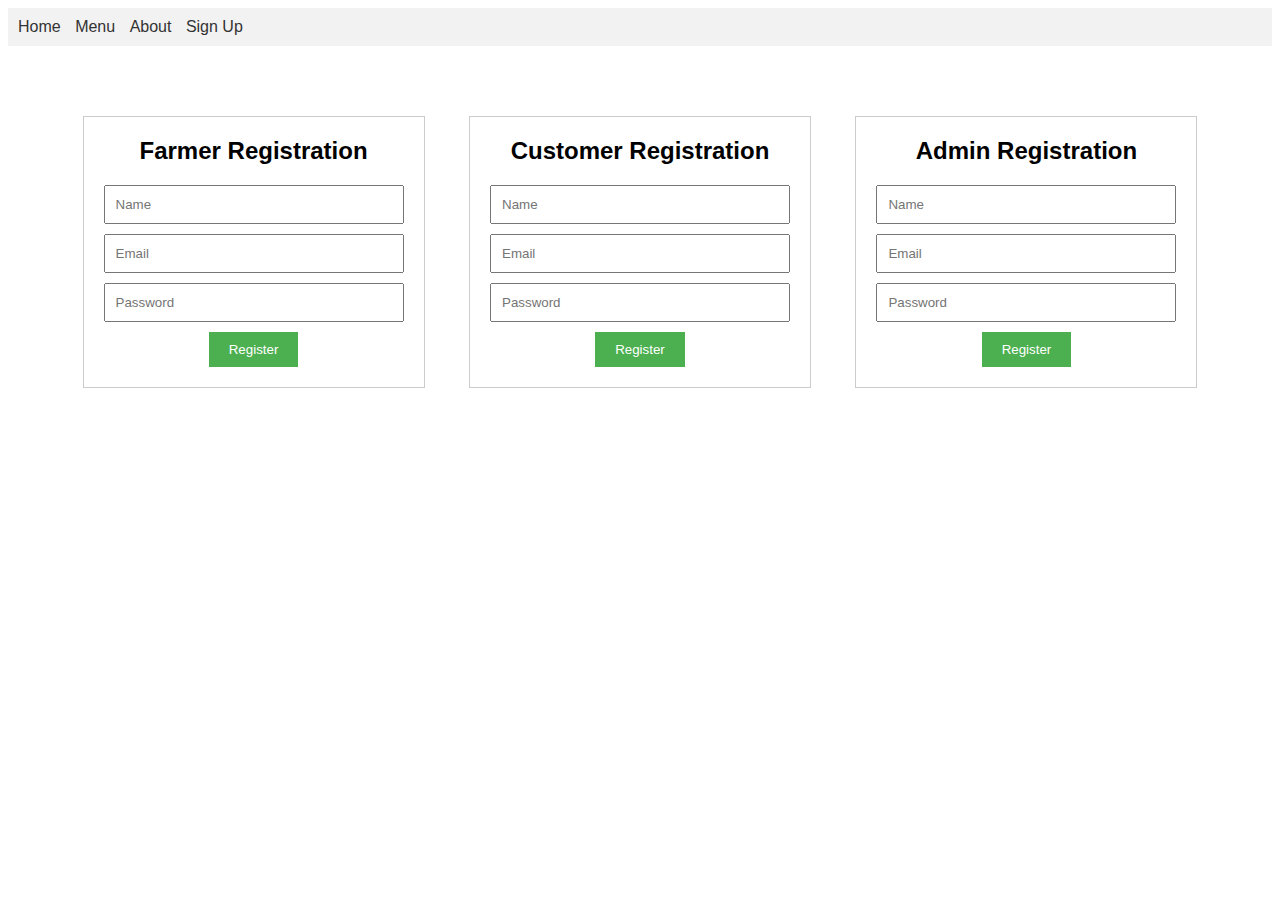
<file: h1.html>
<!DOCTYPE html>
<html>
<head>
  <title>Registration Page</title>
  <style>
    body {
      font-family: Arial, sans-serif;
    }

    nav {
      background-color: #f2f2f2;
      padding: 10px;
    }

    nav ul {
      list-style-type: none;
      margin: 0;
      padding: 0;
      overflow: hidden;
    }

    nav ul li {
      display: inline;
      margin-right: 10px;
    }

    nav ul li a {
      text-decoration: none;
      color: #333;
    }

    .center {
      text-align: center;
      margin-top: 50px;
    }

    .form-container {
      display: inline-block;
      border: 1px solid #ccc;
      padding: 20px;
      margin: 20px;
      width: 300px;
    }

    .form-container h2 {
      margin-top: 0;
    }

    .form-container input[type="text"],
    .form-container input[type="email"],
    .form-container input[type="password"] {
      width: 100%;
      padding: 10px;
      margin-bottom: 10px;
      box-sizing: border-box;
    }

    .form-container input[type="submit"] {
      background-color: #4CAF50;
      color: white;
      padding: 10px 20px;
      border: none;
      cursor: pointer;
    }

    .form-container input[type="submit"]:hover {
      background-color: #45a049;
    }
  </style>
</head>
<body>
  <nav>
    <ul>
      <li><a href="#">Home</a></li>
      <li><a href="#">Menu</a></li>
      <li><a href="#">About</a></li>
      <li><a href="#">Sign Up</a></li>
    </ul>
  </nav>

  <div class="center">
    <div class="form-container">
      <h2>Farmer Registration</h2>
      <form>
        <input type="text" placeholder="Name">
        <input type="email" placeholder="Email">
        <input type="password" placeholder="Password">
        <input type="submit" value="Register">
      </form>
    </div>

    <div class="form-container">
      <h2>Customer Registration</h2>
      <form>
        <input type="text" placeholder="Name">
        <input type="email" placeholder="Email">
        <input type="password" placeholder="Password">
        <input type="submit" value="Register">
      </form>
    </div>

    <div class="form-container">
      <h2>Admin Registration</h2>
      <form>
        <input type="text" placeholder="Name">
        <input type="email" placeholder="Email">
        <input type="password" placeholder="Password">
        <input type="submit" value="Register">
      </form>
    </div>
  </div>
</body>
</html>
</file>
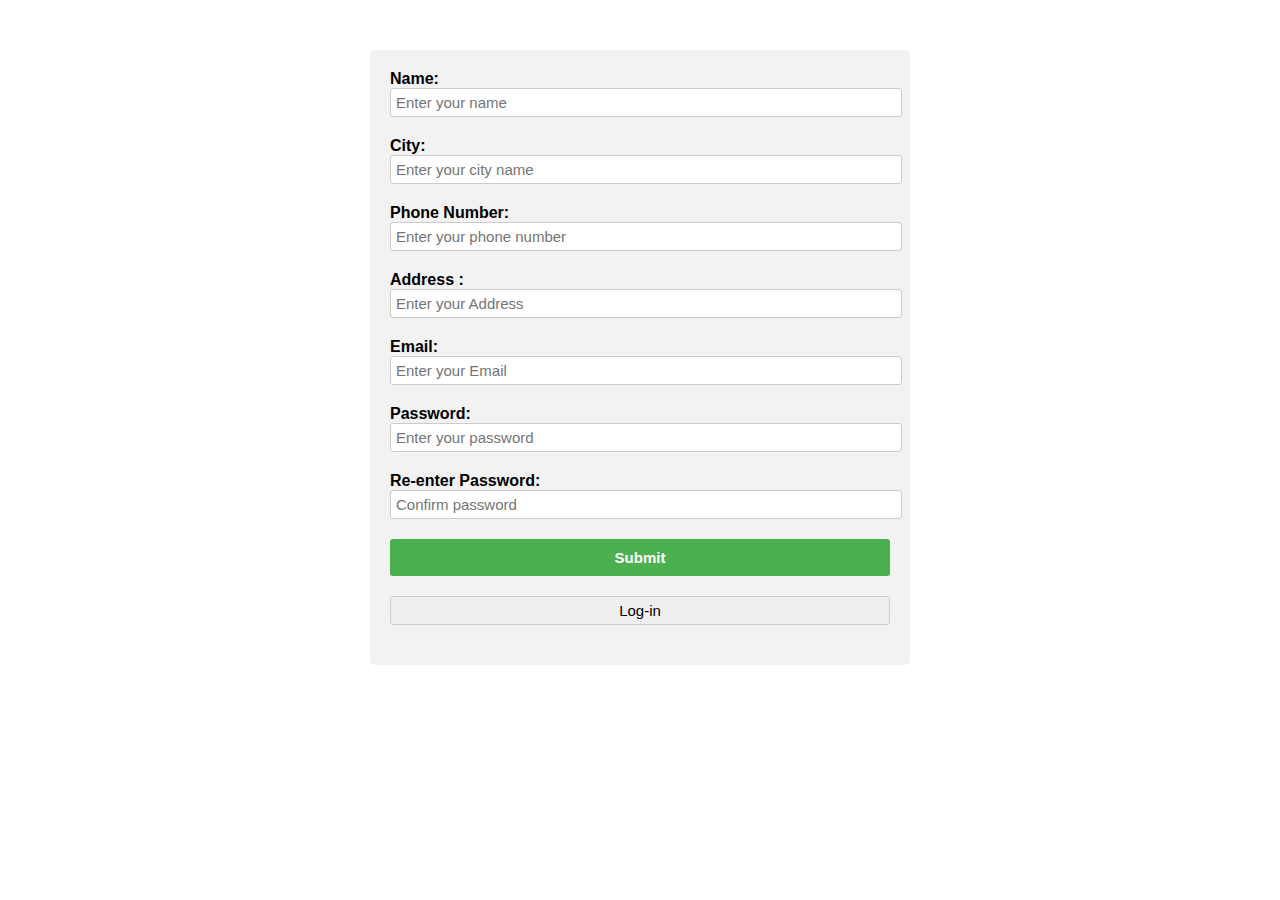
<file: Rcustomer.html>
<!DOCTYPE html>
<html>

<head>
  <title>Customer Registration Form</title>
  <link rel="stylesheet" href="Rcustomer.css">
</head>

<body>
  <div class="form-container">
    <form action="Rcustomerp.php" method="post">
    <div class="form-group">
      <label for="name">Name:</label>
      <input type="text" id="name" name="name" placeholder="Enter your name">
    </div>
    <div class="form-group">
      <label for="city">City:</label>
      <input type="text" id="city" name="city" placeholder="Enter your city name">
    </div>
    <div class="form-group">
      <label for="phone">Phone Number:</label>
      <input type="text" id="phone" name="phno" placeholder="Enter your phone number">
    </div>
    <div class="form-group">
      <label for="phone">Address :</label>
      <input type="text" id="addr" name="addr" placeholder="Enter your Address">
    </div>
    <div class="form-group">
      <label for="email">Email:</label>
      <input type="email" id="email" name="email" placeholder="Enter your Email">
    </div>
    <div class="form-group">
      <label for="password">Password:</label>
      <input type="password" id="password" name="pass" placeholder="Enter your password">
    </div>
    <div class="form-group">
      <label for="repassword">Re-enter Password:</label>
      <input type="password" id="repassword" name="repass" placeholder="Confirm password ">
    </div>
    <div class="form-group">
      <input type="submit" class="submit" value="Submit">
    </div>
    <div class="form-group">
      <input type="submit" class="Log-in" value="Log-in">
    </div>
    </form>
  </div>
</body>
</html>
</file>
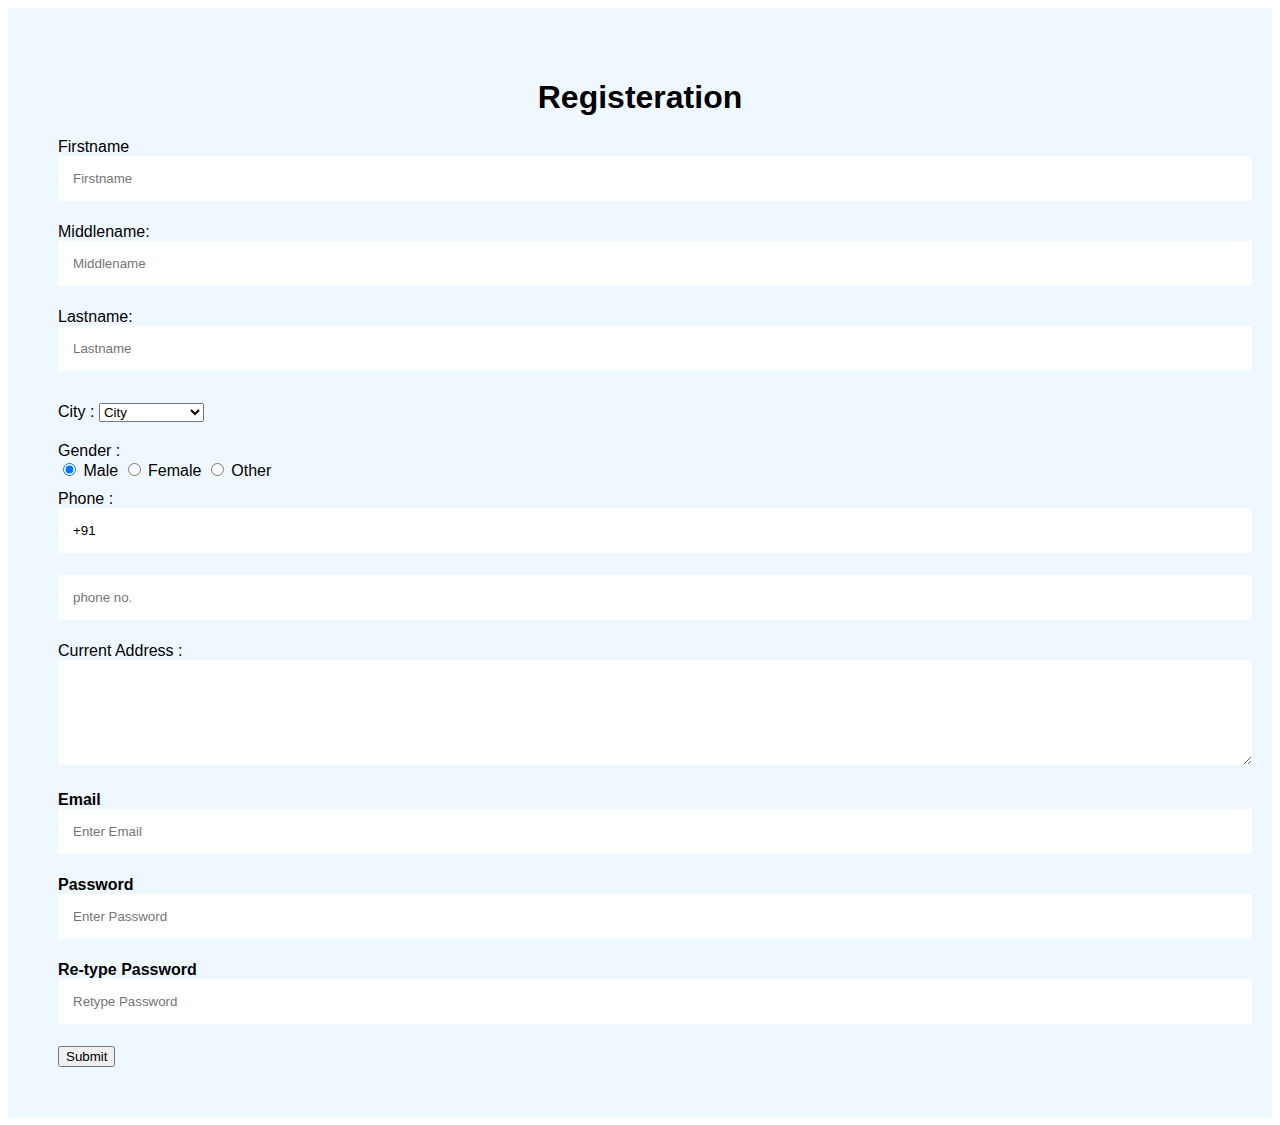
<file: Registration.html>
<!DOCTYPE html>  
<html>  
<head>  
<meta name="viewport" content="width=device-width, initial-scale=1">  
<style>  
body{  
  font-family: Calibri, Helvetica, sans-serif;
                
    }  
.container {  
    padding: 50px;  
   background-color: aliceblue;

   
}  
  
input[type=text], input[type=password], textarea {  
  width: 100%;  
  padding: 15px;  
  margin: 0px 0 22px 0;  
 border: none;  
 
}  
input[type=text]:focus, input[type=password]:focus {  
  background-color: lemonchiffon;  
  outline: none;  
}  
 div {  
            padding: 10px 0;  
         }  
hr {  
  border: 1px solid #f1f1f1;  
  margin-bottom: 25px;  
}  
.registerbtn {  
   
  color: white;  
  padding: 16px 20px;  
  margin: 8px 0;  
  border: none;  
  cursor: pointer;  
  width: 100%;  
  opacity: 0.9;  
}  
.registerbtn:hover {  
  opacity: 1;  
}  
</style>  
</head>  
<body>  
<form>  

  <div class="container">  
  <center>  <h1>Registeration</h1> </center>  
  <label> Firstname </label>   
<input type="text" name="firstname" placeholder= "Firstname" size="15" required />   
<label> Middlename: </label>   
<input type="text" name="middlename" placeholder="Middlename" size="15" required />   
<label> Lastname: </label>    
<input type="text" name="lastname" placeholder="Lastname" size="15"required />   
<div>  
<label>   
City :  
</label>     
<select>  
<option value="Course">City</option>  
<option value=" AKola">Akola</option>  
<option value="Mangalwedha">Mangalwedha</option>  
<option value="Solapur">Solapur</option>  
<option value="Osmanabad">Osmanabad</option>  
<option value="Sangli">Sangli</option>  
<option value="Kolhapur">Kolhapur</option>  
</select>  
</div>  
<div>  
<label>   
Gender :  
</label><br>  
<input type="radio" value="Male" name="gender" checked > Male   
<input type="radio" value="Female" name="gender"> Female   
<input type="radio" value="Other" name="gender"> Other  
  </div>  
<label>   
Phone :  
</label>  
<input type="text" name="country code" placeholder="Country Code"  value="+91" size="2"/>   
<input type="text" name="phone" placeholder="phone no." size="10"/ required>   
Current Address :  
<textarea cols="80" rows="5" placeholder="Current Address" value="address" required>  
</textarea>  
 <label for="email"><b>Email</b></label>  
 <input type="text" placeholder="Enter Email" name="email" required>  
  
    <label for="psw"><b>Password</b></label>  
    <input type="password" placeholder="Enter Password" name="psw" required>  
  
    <label for="psw-repeat"><b>Re-type Password</b></label>  
    <input type="password" placeholder="Retype Password" name="psw-repeat" required>  
    <button class="btn"onclick="window.location.href = 'Login.html';">Submit</button>

</body>  
</html>
</file>
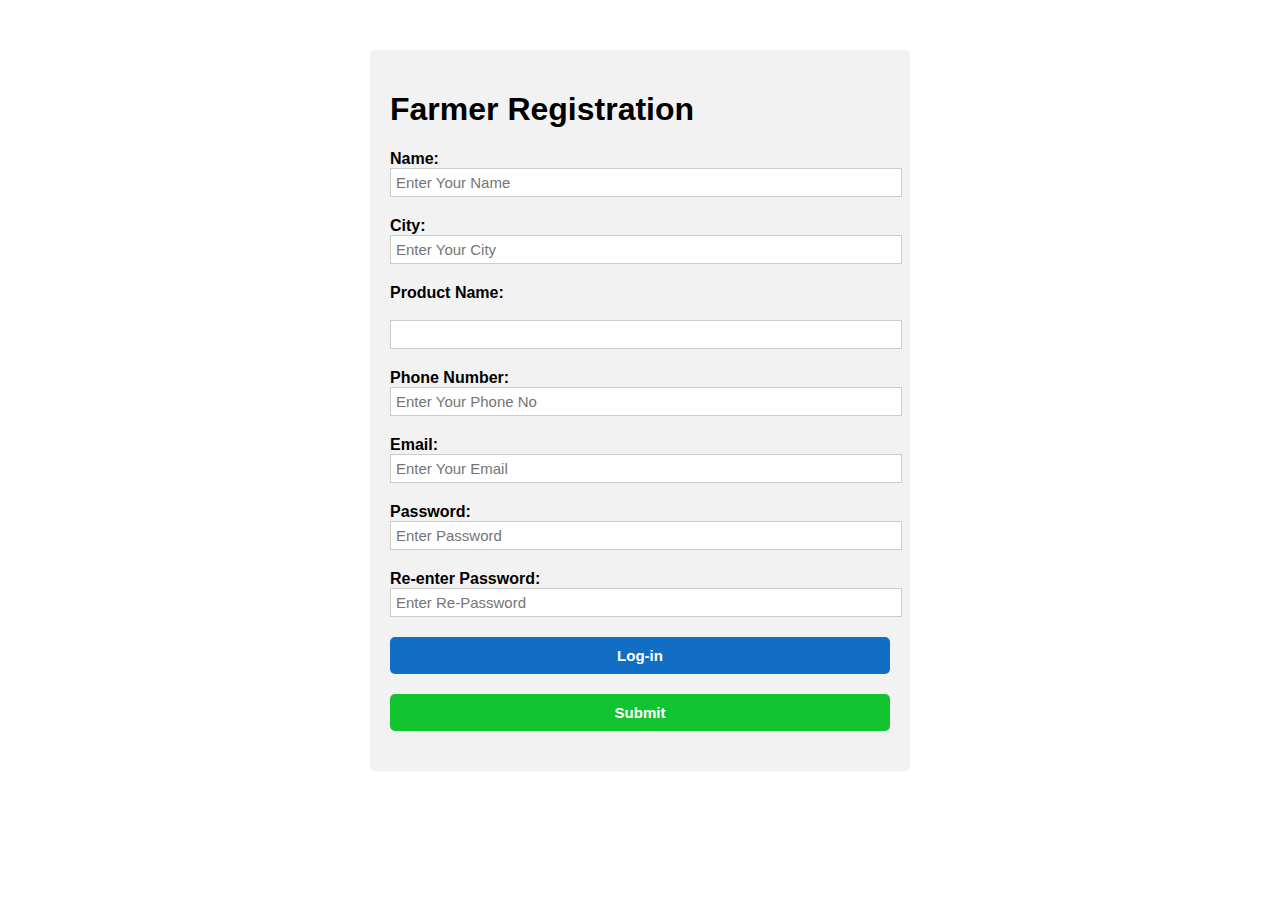
<file: Rfarmer.html>
<!DOCTYPE html>
<html>

<head>
  <title>Farmer Registration Form</title>
  <link rel="stylesheet" href="Rfarmer1.css">
</head>

<body>
  <div class="form-container">
    <div class="img"></div>
    <h1>Farmer Registration </h1>
    <form action="Rfar.php" method="post">
      <div class="form-group">
        <label for="name">Name:</label>
        <input type="text" id="name" name="name" placeholder="Enter Your Name">
      </div>
      <div class="form-group">
        <label for="city">City:</label>
        <input type="text" id="city" name="city" placeholder="Enter Your City">
      </div>
      <div class="form-group">
        <label for="product">Product Name:</label>
        <br>
        <input type ="text" id="product" name="pname" required>
        <br>
      </div>
      <div class="form-group">
        <label for="phone">Phone Number:</label>
        <input type="tel" id="phone" name="pno" placeholder="Enter Your Phone No">
      </div>
      <div class="form-group">
        <label for="email">Email:</label>
        <input type="email" id="email" name="email" placeholder="Enter Your Email">
      </div>
      <div class="form-group">
        <label for="password">Password:</label>
        <input type="password" id="password" name="pass" placeholder="Enter Password">
      </div>
      <div class="form-group">
        <label for="repassword">Re-enter Password:</label>
        <input type="password" id="repassword" name="repass" placeholder="Enter Re-Password">
      </div>

      <div class="form-group">
        <input type="submit" class="log-in"  value="Log-in" name="log-in">
      </div>
      <div class="form-group">
        <input type="submit" class="submit" value="Submit">
      </div>
    </form>
  </div>
  
</body>

</html>
</file>
<file: Rcustomer.css>
/* Reset default margin and padding for the entire page */
 body {
    background-image: url('https://thumbs.dreamstime.com/b/smiling-delivery-man-giving-grocery-bag-to-woman-customer-home-online-food-shopping-service-concept-178143651.jpg');
    background-size: cover;
    background-position: center;
    font-family: Arial, sans-serif;
    margin: 0;
    padding: 0;
  }

  /* Style for the registration form container */
  .form-container {
    max-width: 500px;
    margin: 50px auto;
    padding: 20px;
    background-color: #f2f2f2;
    border-radius: 5px;
  }

  /* Style for the form elements */
  .form-group {
    margin-bottom: 20px;
  }

  .form-group label {
    display: block;
    font-weight: bold;
  }

  .form-group input {
    width: 100%;
    padding: 5px;
    border-radius: 3px;
    border: 1px solid #ccc;
    font-size: 15px;
    outline: none;
  }

  .form-group button {
    background-color: #333;
    color: #fff;
    padding: 10px 15px;
    border: none;
    border-radius: 3px;
  }
.form-group .submit {
  width: 100%;
  padding: 10px;
  border-radius: 5px solid;
  background-color: #4CAF50;
  border: none;
  color: white;
  font-weight: bold;
}
.form-group .log-in {
    width: 100%;
    padding: 10px;
    border-radius: 5px;
    background-color: #126ec4;
    border: none;
    color: white;
    font-weight: bold;
}
</file>
<file: Rfarmer1.css>
/* Reset default margin and padding for the entire page */
 body {
    background-image: url('https://th-i.thgim.com/public/incoming/i0htek/article66711369.ece/alternates/FREE_1200/PTI03_20_2023_000169A.jpg');
    background-size: cover;
    background-position: center;
    font-family: Arial, sans-serif;
    margin: auto;
    padding: 0;
  }

  img{
    opacity: 0.6;
  }
  /* Style for the registration form container */
  .form-container {
    max-width: 500px;
    margin: 50px auto;
    padding: 20px;
    background-color: #f2f2f2;
    border-radius: 5px;
  }

  /* Style for the form elements */
  .form-group {
    margin-bottom: 20px;
  }

  .form-group label {
    display: block;
    font-weight: bold;
  }

  .form-group input {
    width: 100%;
    padding: 5px;
    border-radius: 3px solid;
    border: 1px solid #ccc;
    font-size: 15px;
    outline: nones;
  }

  .form-group button {
    background-color: #333;
    color: #fff;
    padding: 10px 15px;
    border: none;
    border-radius: 3px;
  }
.form-group .submit {
  width: 100%;
  padding: 10px;
  border-radius: 5px solid;
  background-color: #4CAF50;
  border: none;
  color: white;
  font-weight: bold;
}
.form-group .log-in {
    width: 100%;
    padding: 10px;
    border-radius: 5px;
    background-color: #126ec4;
    border: none;
    color: white;
    font-weight: bold;
}
.form-group .submit {
  width: 100%;
  padding: 10px;
  border-radius: 5px;
  background-color: #12c430;
  border: none;
  color: white;
  font-weight: bold;
}
</file>
